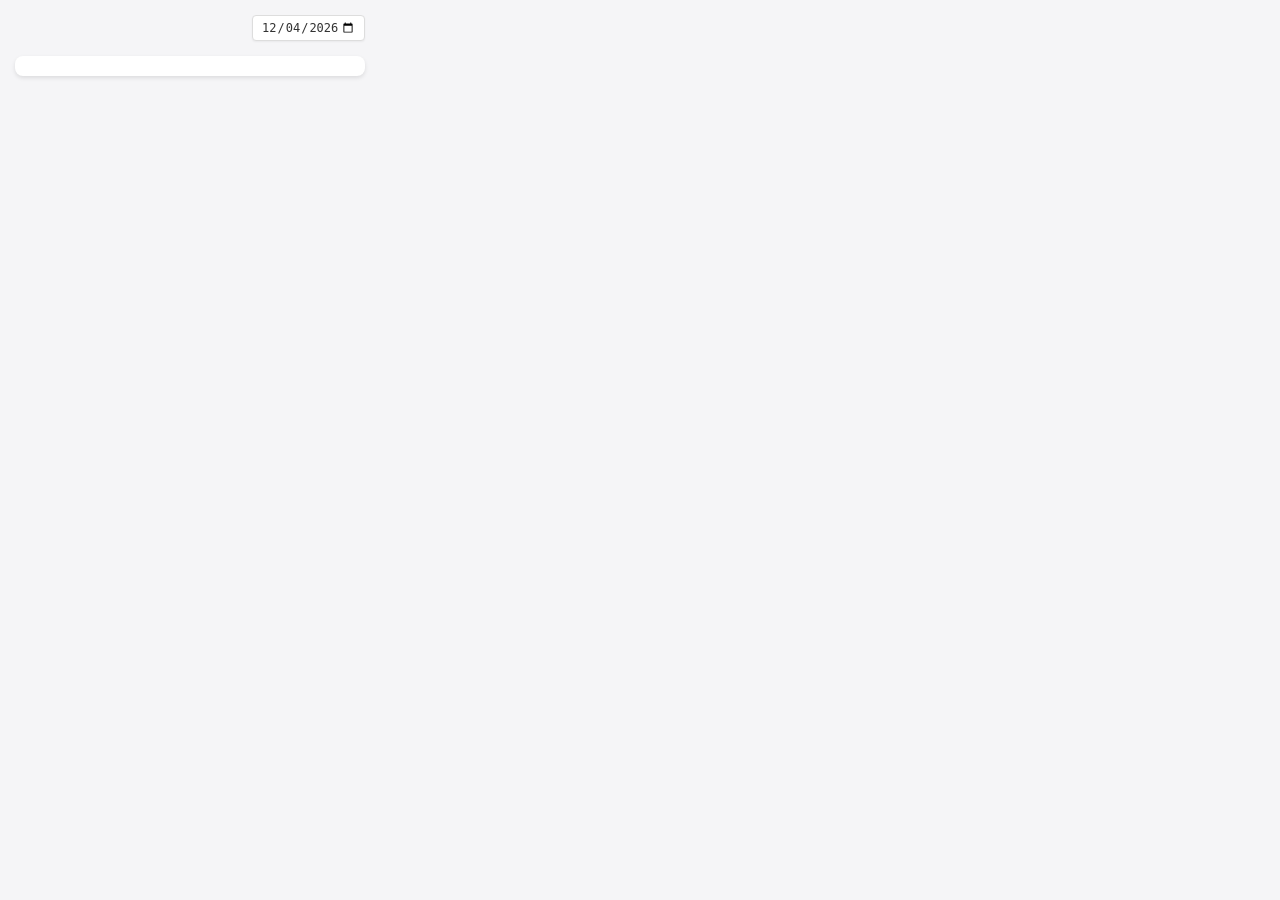
<file: popup.html>
<!DOCTYPE html>
<html>
<head>
    <title>Web Time Tracker</title>
    <style>
        body {
            width: 350px;
            padding: 15px;
            font-family: -apple-system, BlinkMacSystemFont, 'Segoe UI', Roboto, Oxygen, Ubuntu, sans-serif;
            margin: 0;
            background: #f5f5f7;
        }

        .date-selector {
            margin-bottom: 15px;
            text-align: right;
        }

        .date-selector input {
            padding: 4px 8px;
            border: 1px solid #ddd;
            border-radius: 4px;
            font-size: 12px;
            width: auto;
            background: white;
            color: #333;
            cursor: pointer;
            box-shadow: 0 1px 2px rgba(0,0,0,0.05);
        }

        #timeList {
            background: white;
            border-radius: 8px;
            box-shadow: 0 2px 4px rgba(0,0,0,0.1);
            padding: 10px;
        }

        .url-time {
            padding: 10px;
            margin: 5px 0;
            border-bottom: 1px solid #eee;
            display: flex;
            justify-content: space-between;
            align-items: center;
            font-size: 13px;
            transition: background-color 0.2s ease;
            width: 100%;
            box-sizing: border-box;
        }

        .current-url {
            background-color: #e8f0fe;
            border-radius: 4px;
        }

        .current-url .url {
            color: #1a73e8;
            font-weight: 500;
        }

        .current-url .time {
            color: #1967d2;
        }

        .url-container {
            flex: 1;
            min-width: 0;
            margin-right: 10px;
            display: flex;
            flex-direction: column;
            justify-content: center;
        }

        .url {
            overflow: hidden;
            text-overflow: ellipsis;
            white-space: nowrap;
            color: #333;
            transition: color 0.2s ease;
            width: 100%;
            font-size: 13px;
        }

        .time {
            color: #4285f4;
            font-weight: 500;
            white-space: nowrap;
        }

        .no-data {
            text-align: center;
            color: #666;
            padding: 20px;
            font-style: italic;
        }

        /* Hover effects */
        .url-time:hover {
            background-color: #f8f9fa;
            border-radius: 4px;
        }

        .date-selector input:hover {
            border-color: #4285f4;
            background-color: #f8f9fa;
        }

        .date-selector input:focus {
            outline: none;
            border-color: #4285f4;
            box-shadow: 0 0 0 2px rgba(66,133,244,0.2);
        }

        .stats {
            display: flex;
            flex-direction: column;
            align-items: flex-end;
            gap: 4px;
            flex-shrink: 0;
        }
        
        .visits {
            color: #666;
            font-size: 11px;
        }
        
        .time {
            color: #4285f4;
            font-weight: 500;
            white-space: nowrap;
            font-size: 13px;
        }

        /* Add styles for title */
        .page-title {
            font-size: 12px;
            color: #666;
            overflow: hidden;
            text-overflow: ellipsis;
            white-space: nowrap;
            margin-bottom: 2px;
        }
    </style>
</head>
<body>
    <div class="date-selector">
        <input type="date" id="dateSelect">
    </div>
    <div id="timeList"></div>
    <script src="popup.js"></script>
</body>
</html>
</file>
